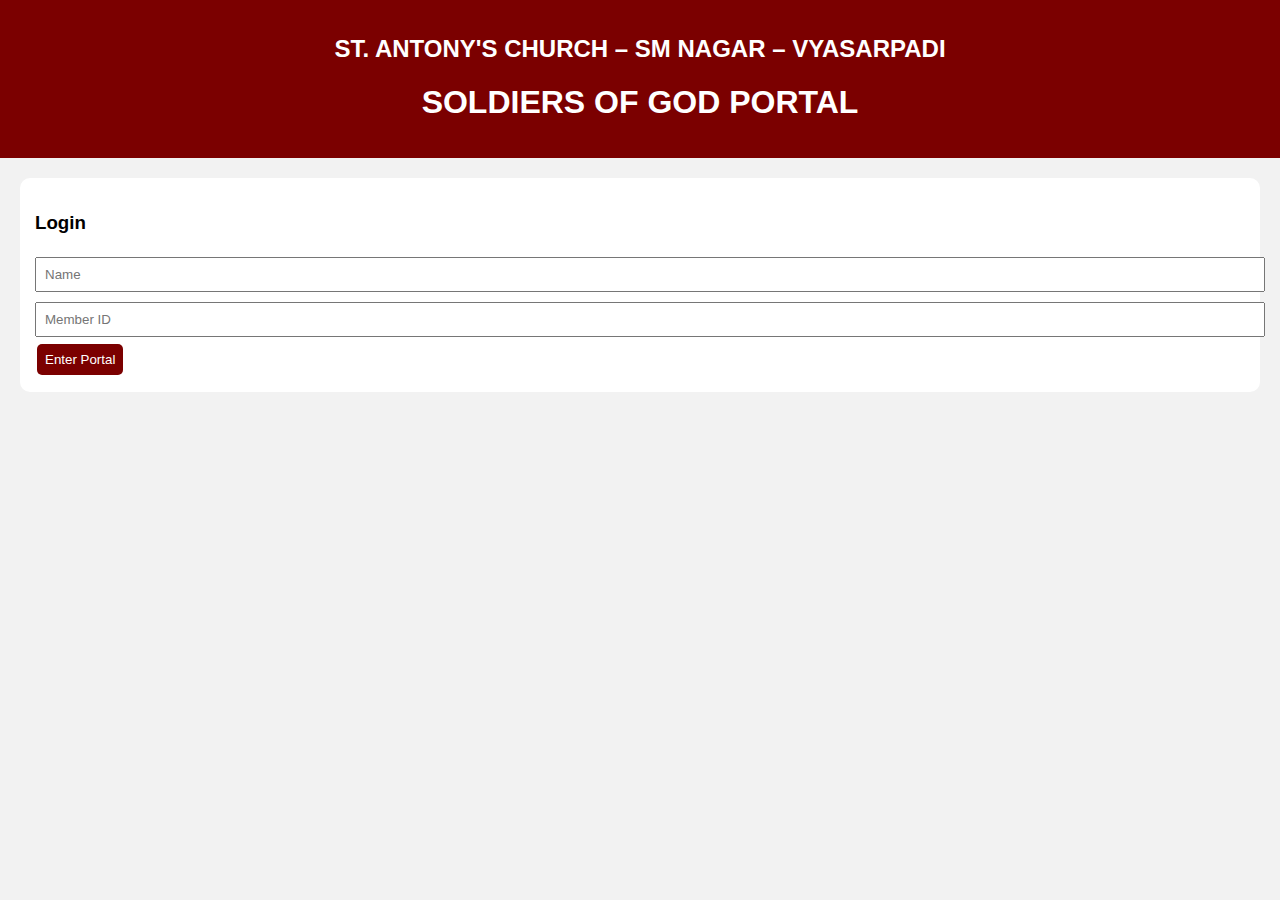
<file: sog_portal.html>
<!DOCTYPE html>
<html>
<head>
<title>SOLDIERS OF GOD PORTAL</title>
<style>
body{font-family:Arial;margin:0;background:#f2f2f2;}
header{background:#7b0000;color:white;padding:15px;text-align:center;}
.container{padding:20px;}
.card{background:white;padding:15px;border-radius:10px;margin-bottom:15px;}
button{background:#7b0000;color:white;border:none;padding:8px;border-radius:5px;margin:2px;}
input,textarea{width:100%;padding:8px;margin:5px 0;}
.hidden{display:none;}
nav button{margin:3px;}
</style>
</head>

<body>
<header>
<h2>ST. ANTONY'S CHURCH – SM NAGAR – VYASARPADI</h2>
<h1>SOLDIERS OF GOD PORTAL</h1>
</header>

<div class="container">

<!-- LOGIN -->
<div id="loginPage" class="card">
<h3>Login</h3>
<input id="loginName" placeholder="Name">
<input id="loginID" placeholder="Member ID">
<button onclick="login()">Enter Portal</button>
</div>

<!-- NAVIGATION -->
<div id="nav" class="hidden">
<nav>
<button onclick="show('home')">Home</button>
<button onclick="show('members')">Members</button>
<button onclick="show('attendance')">Attendance</button>
<button onclick="show('activities')">Activities</button>
<button onclick="show('events')">Events</button>
<button onclick="show('calendar')">Calendar</button>
<button onclick="show('contact')">Contacts</button>
<button onclick="show('feedback')">Feedback</button>
<button onclick="logout()">Logout</button>
</nav>
</div>

<div id="home" class="card hidden"></div>
<div id="members" class="card hidden"></div>
<div id="attendance" class="card hidden"></div>
<div id="activities" class="card hidden"></div>
<div id="events" class="card hidden"></div>
<div id="calendar" class="card hidden"></div>
<div id="contact" class="card hidden"></div>
<div id="feedback" class="card hidden"></div>

</div>

<script>
const admins=["SOG027","SOG004","SOG016","SOG013","SOG024"];

const memberList=[
["SOG001","Aathil Mathew"],["SOG002","Abale"],["SOG003","Abigail"],
["SOG004","Angeline"],["SOG005","Alphonsa Mary"],["SOG006","Anika Angel"],
["SOG007","Arvin Bose"],["SOG008","Ashwin Moses"],["SOG009","Christantony"],
["SOG010","Daniel Lawrence"],["SOG011","Daphney"],["SOG012","Derrick"],
["SOG013","Delcy Mary"],["SOG014","Evangeline"],["SOG015","Imman Michael"],
["SOG016","Jooyal"],["SOG017","Jerry Anthony"],["SOG018","Kaitlyn"],
["SOG019","Mariyan"],["SOG020","Prisith Valan"],["SOG021","Prince"],
["SOG022","Roshini"],["SOG023","Roysten Luke"],["SOG024","Ridinga"],
["SOG025","Sara"],["SOG026","Saron Thanga Raj"],["SOG027","Sagaya Tharun Raj"],
["SOG028","Sherly Mariya"],["SOG029","Sham Denny"],["SOG030","Tharun M"]
];

let currentID="";
let isAdmin=false;

// LOGIN
function login(){
let n=loginName.value.trim().toLowerCase();
let i=loginID.value.trim();
let f=memberList.find(m=>m[0]==i && m[1].toLowerCase()==n);
if(!f){alert("Invalid Login");return;}
currentID=i;
isAdmin=admins.includes(i);
loginPage.style.display="none";
nav.classList.remove("hidden");
loadAll();
show('home');
}
function logout(){location.reload();}

// PAGE SWITCH
function show(id){
["home","members","attendance","activities","events","calendar","contact","feedback"]
.forEach(x=>document.getElementById(x).classList.add("hidden"));
document.getElementById(id).classList.remove("hidden");
}

// LOAD ALL
function loadAll(){
loadHome();loadMembers();loadAttendance();
loadActivities();loadEvents();loadCalendar();
loadContact();loadFeedback();
}

// HOME PAGE
function loadHome(){
home.innerHTML=`
<h1>SOLDIERS OF GOD</h1>
<h3>TOGETHER IN THE HEART OF CHRIST</h3>
<p>We are the Soldiers of God. One Heart, One Mission, One in Christ.</p>

<h3>Branches</h3>
<ul>
<li>Altar Server</li>
<li>Liturgy Animation</li>
<li>Media Works</li>
<li>Children's Choir</li>
</ul>

<h3>President – Sagaya Tharun Raj</h3>
<h3>Vice President – Angeline</h3>
<h3>Secretary – Jooyal</h3>
<h3>Treasurer – Delcy Mary</h3>
`;
}

// MEMBERS
function loadMembers(){
let h="<h3>Members</h3>";
memberList.forEach(m=>h+=m[0]+" - "+m[1]+"<br>");
members.innerHTML=h;
}

// ATTENDANCE
function loadAttendance(){
let d=JSON.parse(localStorage.att||"{}");
let h="<h3>Attendance</h3>";
let abs=[];
memberList.forEach(m=>{
let r=d[m[0]]||{p:0,t:0};
let per=r.t?((r.p/r.t)*100).toFixed(1):0;
if(isAdmin){
h+=`${m[1]} <button onclick="mark('${m[0]}',1)">P</button>
<button onclick="mark('${m[0]}',0)">A</button> ${per}%<br>`;
}
if(r.t && r.p<r.t) abs.push(m[1]);
});
h+="<h4>Absentees:</h4>"+abs.join(", ");
attendance.innerHTML=h;
}
function mark(id,val){
let d=JSON.parse(localStorage.att||"{}");
if(!d[id]) d[id]={p:0,t:0};
d[id].t++; if(val)d[id].p++;
localStorage.att=JSON.stringify(d);
loadAttendance();
}

// ACTIVITIES
function loadActivities(){
let a=JSON.parse(localStorage.act||"[]");
let h="<h3>Activities</h3>";
if(isAdmin)h+=`<input id='actTxt'><button onclick='addAct()'>Add</button>`;
a.forEach(x=>h+="<p>"+x+"</p>");
activities.innerHTML=h;
}
function addAct(){
let a=JSON.parse(localStorage.act||"[]");
a.push(actTxt.value); localStorage.act=JSON.stringify(a); loadActivities();
}

// EVENTS
function loadEvents(){
let e=JSON.parse(localStorage.ev||"[]");
let h="<h3>Events</h3>";
if(isAdmin)h+=`<input id='evTxt'><button onclick='addEv()'>Add</button>`;
e.forEach(x=>h+="<p>"+x+"</p>");
events.innerHTML=h;
}
function addEv(){
let e=JSON.parse(localStorage.ev||"[]");
e.push(evTxt.value); localStorage.ev=JSON.stringify(e); loadEvents();
}

// CALENDAR
function loadCalendar(){
let c=JSON.parse(localStorage.cal||"[]");
let h="<h3>Calendar</h3>";
if(isAdmin)h+=`<input id='calTxt'><button onclick='addCal()'>Add</button>`;
c.forEach(x=>h+="<p>"+x+"</p>");
calendar.innerHTML=h;
}
function addCal(){
let c=JSON.parse(localStorage.cal||"[]");
c.push(calTxt.value); localStorage.cal=JSON.stringify(c); loadCalendar();
}

// CONTACT
function loadContact(){
let c=JSON.parse(localStorage.con||"[]");
let h="<h3>Contact Directory</h3>";
if(isAdmin)h+=`<input id='conTxt'><button onclick='addCon()'>Add</button>`;
c.forEach(x=>h+="<p>"+x+"</p>");
contact.innerHTML=h;
}
function addCon(){
let c=JSON.parse(localStorage.con||"[]");
c.push(conTxt.value); localStorage.con=JSON.stringify(c); loadContact();
}

// FEEDBACK
function loadFeedback(){
let f=JSON.parse(localStorage.fb||"[]");
let h="<h3>Feedback</h3>
<textarea id='fbTxt'></textarea>
<button onclick='saveFb()'>Submit</button>";
f.forEach(x=>h+="<p>"+x+"</p>");
feedback.innerHTML=h;
}
function saveFb(){
let f=JSON.parse(localStorage.fb||"[]");
f.push(fbTxt.value); localStorage.fb=JSON.stringify(f); loadFeedback();
}
</script>

</body>
</html>
</file>
